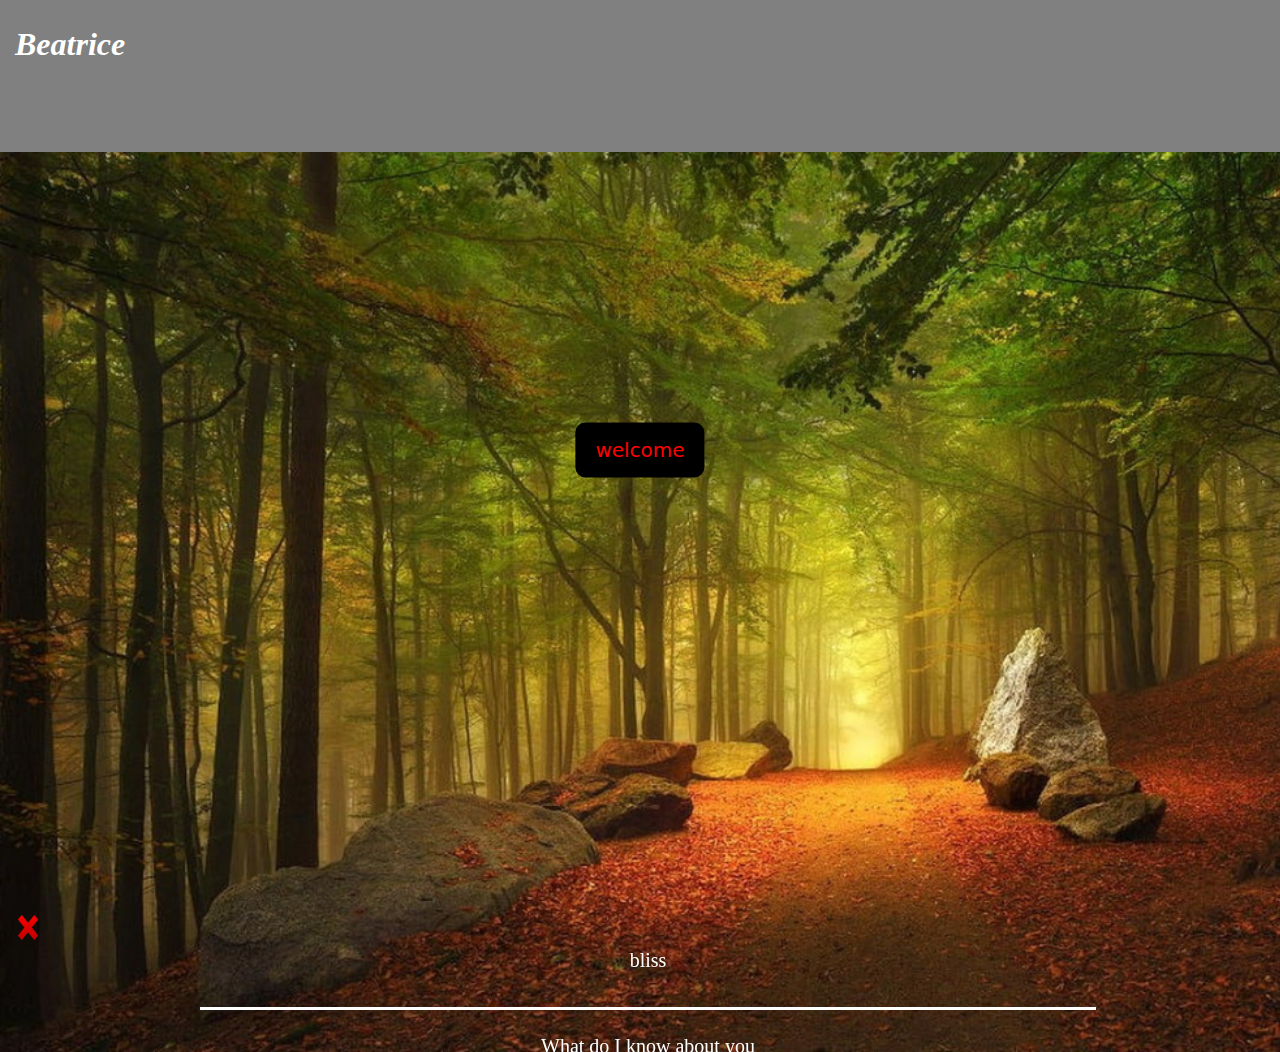
<file: index.html>
<!DOCTYPE html>
<html>
    <head>
        <title>Beatrice</title>
        <meta charset="UTF-8"><!--Define the character set used-->
        <meta name="description" content="Beatrice"><!--Define a description of your web page-->
        <meta name="viewport" content="width=device-width, initial-scale=1.0"><!--Setting the viewport to make your website look good on all devices-->
        <link rel="stylesheet" href="buena.css">
        <link rel="icon" href="title1.png">
    </head>
    <body>
        <div class="back">
            <div>
                <h1 class="head">Beatrice</h1>
                <div class="img"></div>
                <button onclick="openFaq()">welcome</button>
            </div>
        </div>
        <div class="faq" id="faq">
            <img class="close" src="cross.png" onclick="closeFaq()">
            <div class="question" onclick="toggleAnswer(this)" tabindex="0">
                <p>bliss</p>
                <p class="answer">
                    In a realm of dreams and grace,<br>
                    Where laughter fills the air,<br>
                    There dwells a girl with gentle face,<br>
                    A beauty beyond <br>
                    <br>
                    Her name is Beatrice,<br>
                    Her eyes, like pools of starlit night,<br>
                    Reflect the cosmos, vast and bright,<br>
                    Her lips, like petals kissed by dew,<br>
                    Hold tales of love, both old and new<br>
                    A beatiful damsel of bliss
                </p>
            </div>
            <div class="question" onclick="toggleAnswer(this)" tabindex="0">
                <p>What do I know about you</p>
                <p class="answer">That I can beat you at FIFA
                    <br>At least we share the same favorite color</p>
            </div>
            <div class="question" onclick="toggleAnswer(this)" tabindex="0">
                <p>Photos</p>
                <p class="answer">I have none unfortunately</p>
            </div>
        </div>
        <script src="buena.js"></script>
    </body>
</html>
</file>
<file: buena.css>
body {
    background-color: grey;
    opacity: 2.5;
}
.head{
    position: absolute;
    top: 0;
    left: 0;
    right: 0;
    /*background-color: blueviolet;*/
    height: 70px;
    max-width: 99%;
    font-style: italic;
    text-transform: capitalize;
    color: white;
    padding-top: 5px;
    padding-left: 15px;
}
button { 
    position: absolute;
    left: 50%;
    top: 50%;
    transform: translate(-50%, -50%);
    text-align: center; /* Center the text horizontally */
    line-height: 35px; /* Center the text vertically */
    text-transform: capitalize;
    font-family: system-ui, 'Segoe UI', 'Open Sans', 'Helvetica Neue', sans-serif;
    font-size: 20px;
    padding: 10px 20px;
    min-width: 110px;
    min-height: 35px;
    color: red;
    background-color: black;
    border-radius: 10px;
    border: none;
    cursor: pointer;
}
button:hover{
    color: whitesmoke;
    background-color: green;
}
button:focus {
    color: grey;
}
.box {
    height: 100%;
    width: 100%;
}
.img {
    position: absolute;
    right: 0;
    left: 0;
    top: 16.9%;
    height: 100%;
    width: 100%;
    background-image: url(change1.jpg);
    background-position: fixed;
    background-repeat: no-repeat;
    background-size: cover;
    animation: changeBackground 20s infinite alternate;
}

@keyframes changeBackground {
    0% {
        background-image: url(change2.jpg);
    }
    20% {
        background-image: url(change3.jpg);
    }
    40% {
        background-image: url(change4.jpg);
    }
    60% {
        background-image: url(change5.jpg);
    }
    80% {
        background-image: url(change6.jpg);
    }
    100% {
        background-image: url(change7.jpg);
    }
}
.faq {
    position: fixed;
    bottom: 0;
    height: 0%;
    width: 100%;
    background-color: black;
    color: white;
    transition: height 2s;
}
.question {
    font-size: 20px;
    border: 3px solid white;
    margin-bottom: 25px;
    min-height: 3%;
    width: 70%;
    border-top: none;
    border-right: none;
    border-left: none;
    text-align: center;
    margin-left: 15%;
}
.answer {
    font-family: sans-serif;
    overflow: hidden;
    font-size: 15px;
    text-align: left;
    color: white;
    max-height: 0;
    transition: max-height 0.3s ease-out;
}
.answer.show {
    max-height: 100%;
    opacity: 1.8;
}
.question:hover {
    cursor: pointer;
}
.question:focus {
    opacity: 0.8;
}
.faq .close {
    height: 25px;
    width: 20px;
    position: relative;
    top: 15px;
    left: 10px;
}
.faq img.close:hover {
    opacity: 0.8;
    cursor: pointer;
}
@media (max-width:375px) {
    body {
        font-size: smaller;
    }
    button {
        font-size: 17px; /* Center the text horizontally */
        line-height: 27px;
        padding: 7px 14px;
        min-width: 95px;
        min-height: 27px;
        color: red;
        background-color: black;
        border-radius: 10px;
    }
}
</file>
